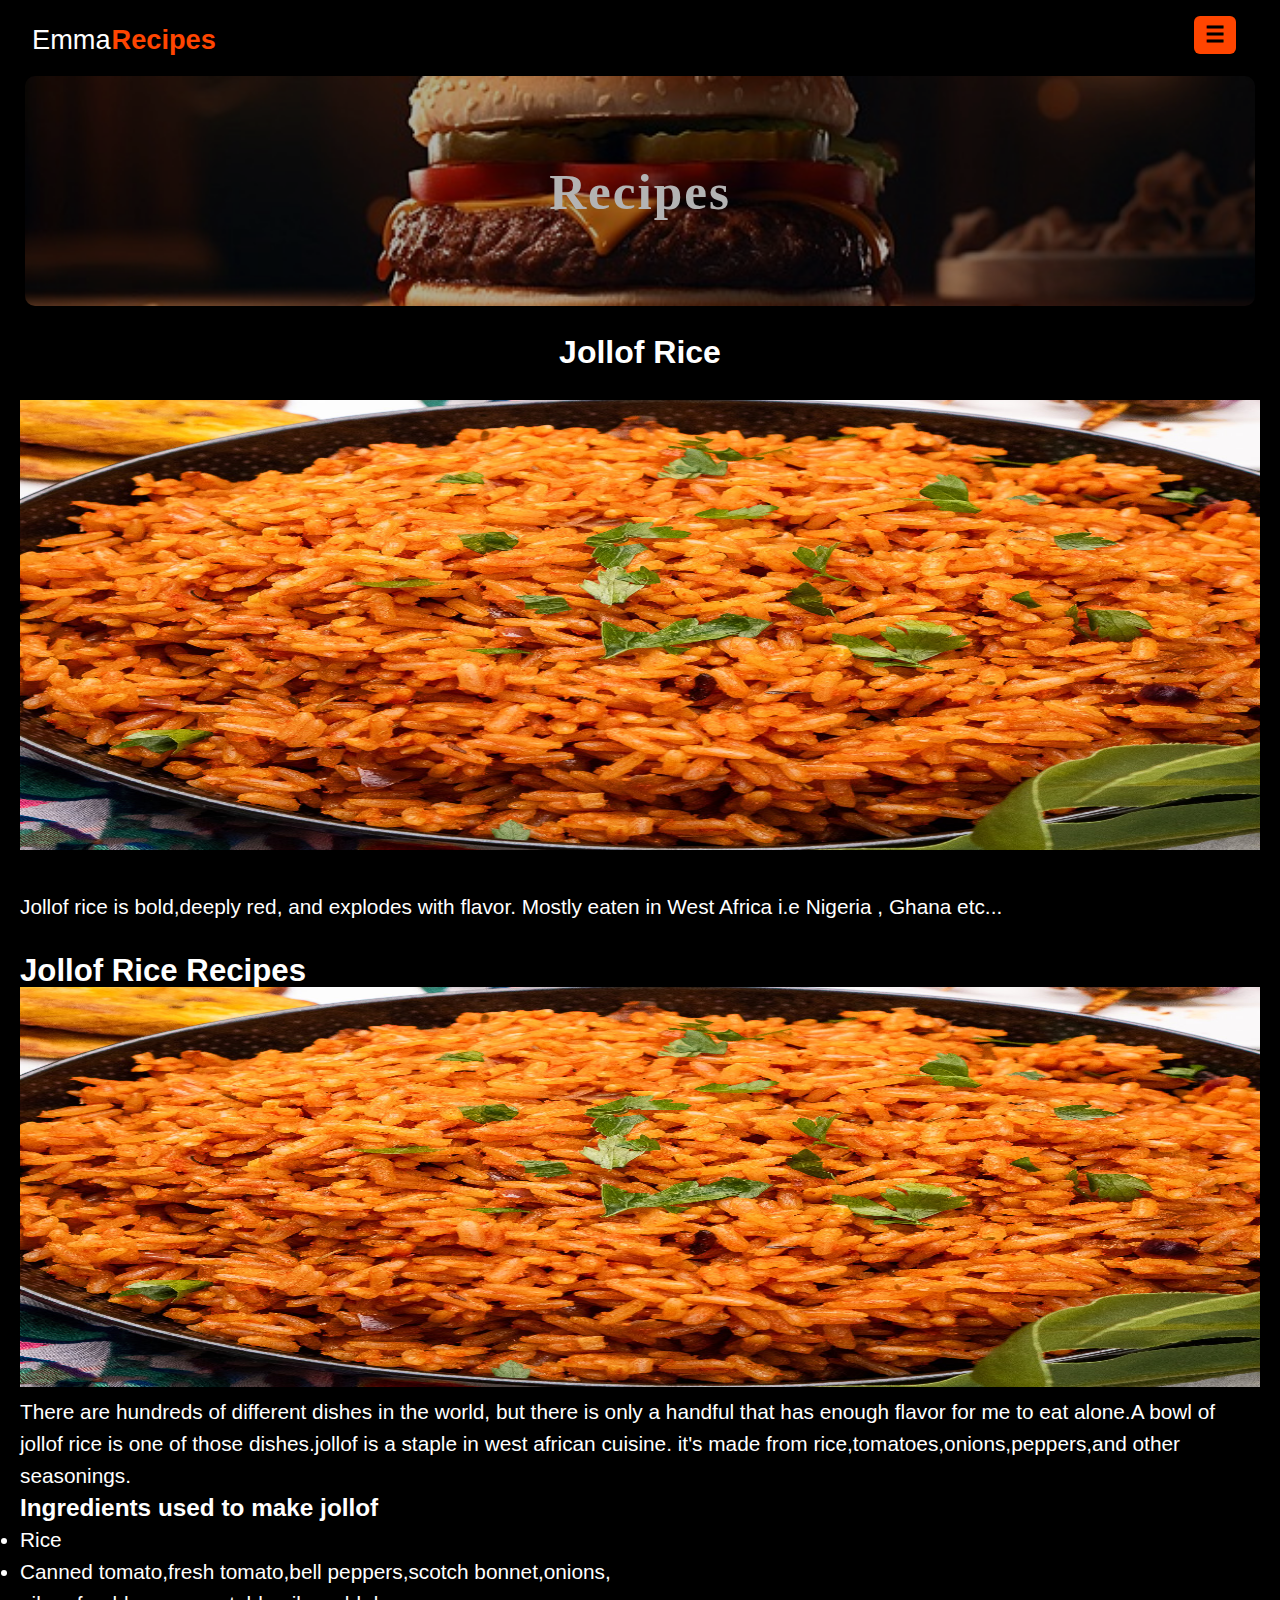
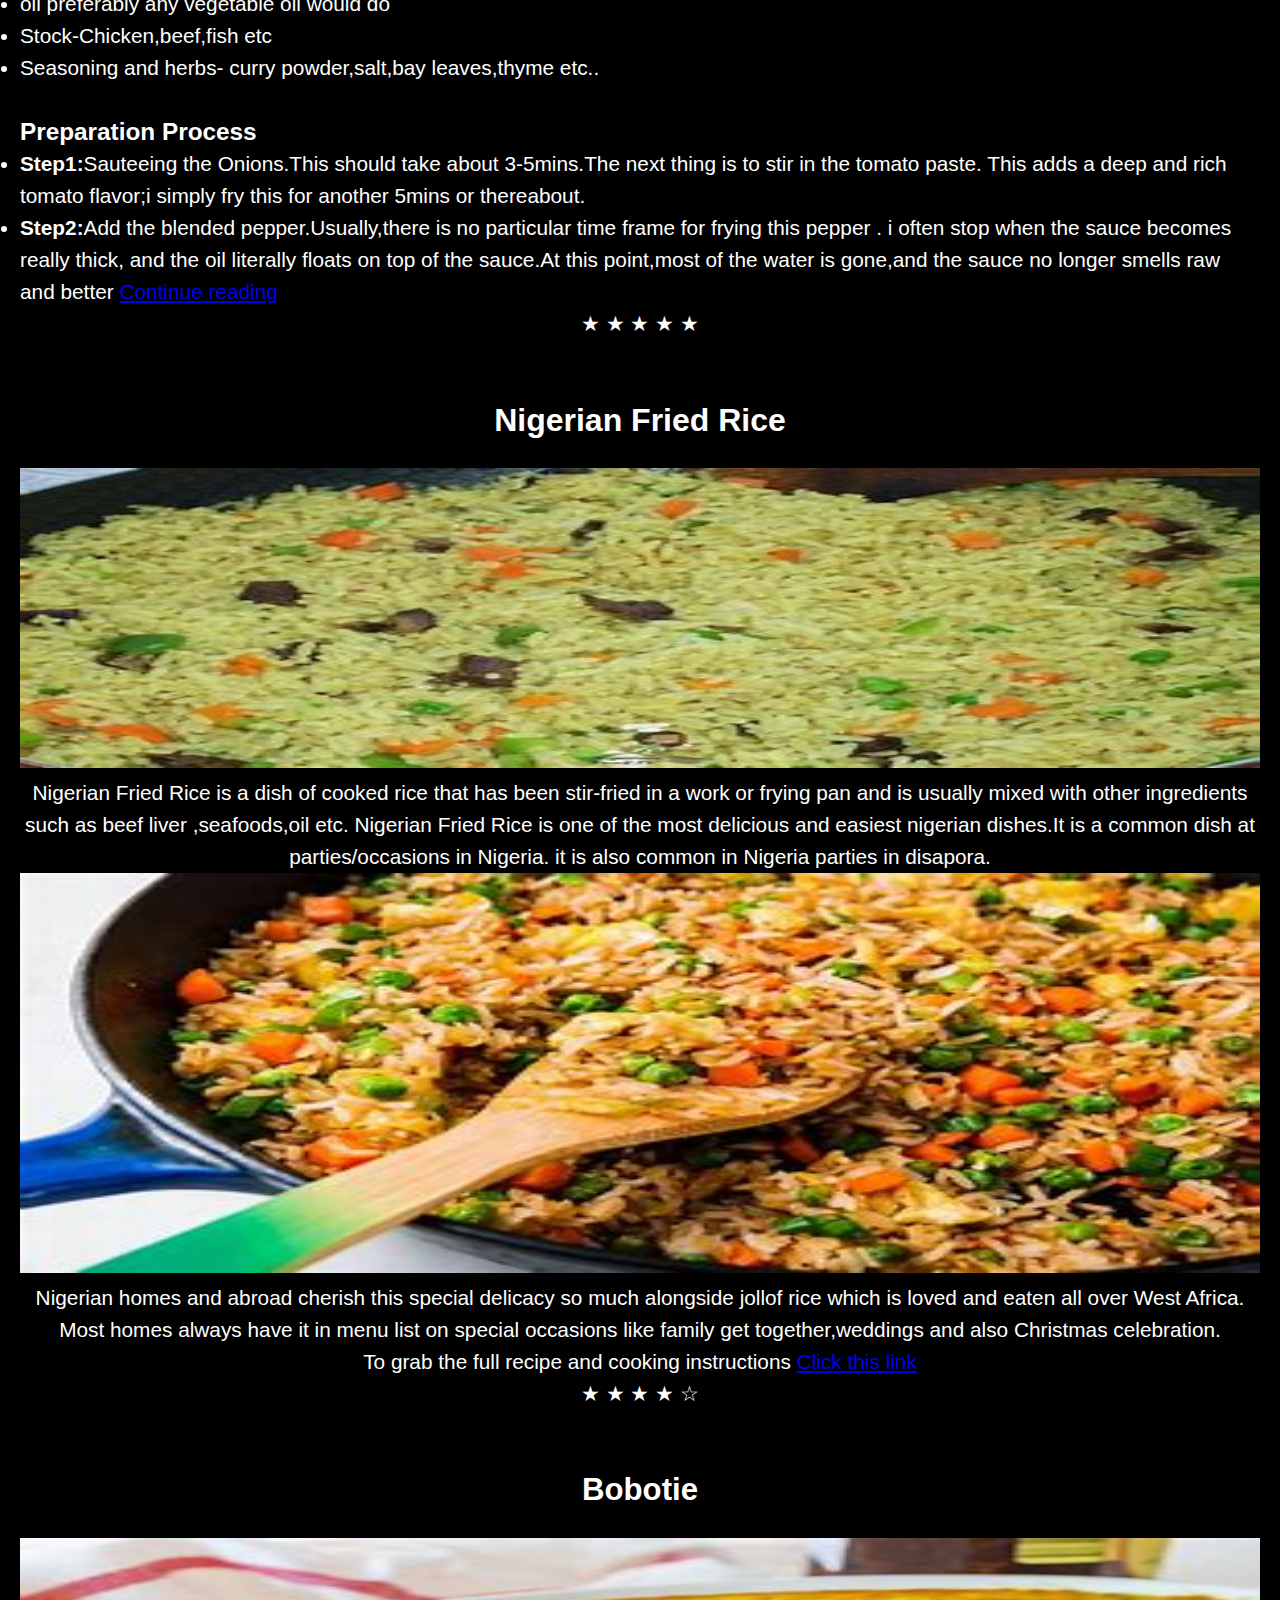
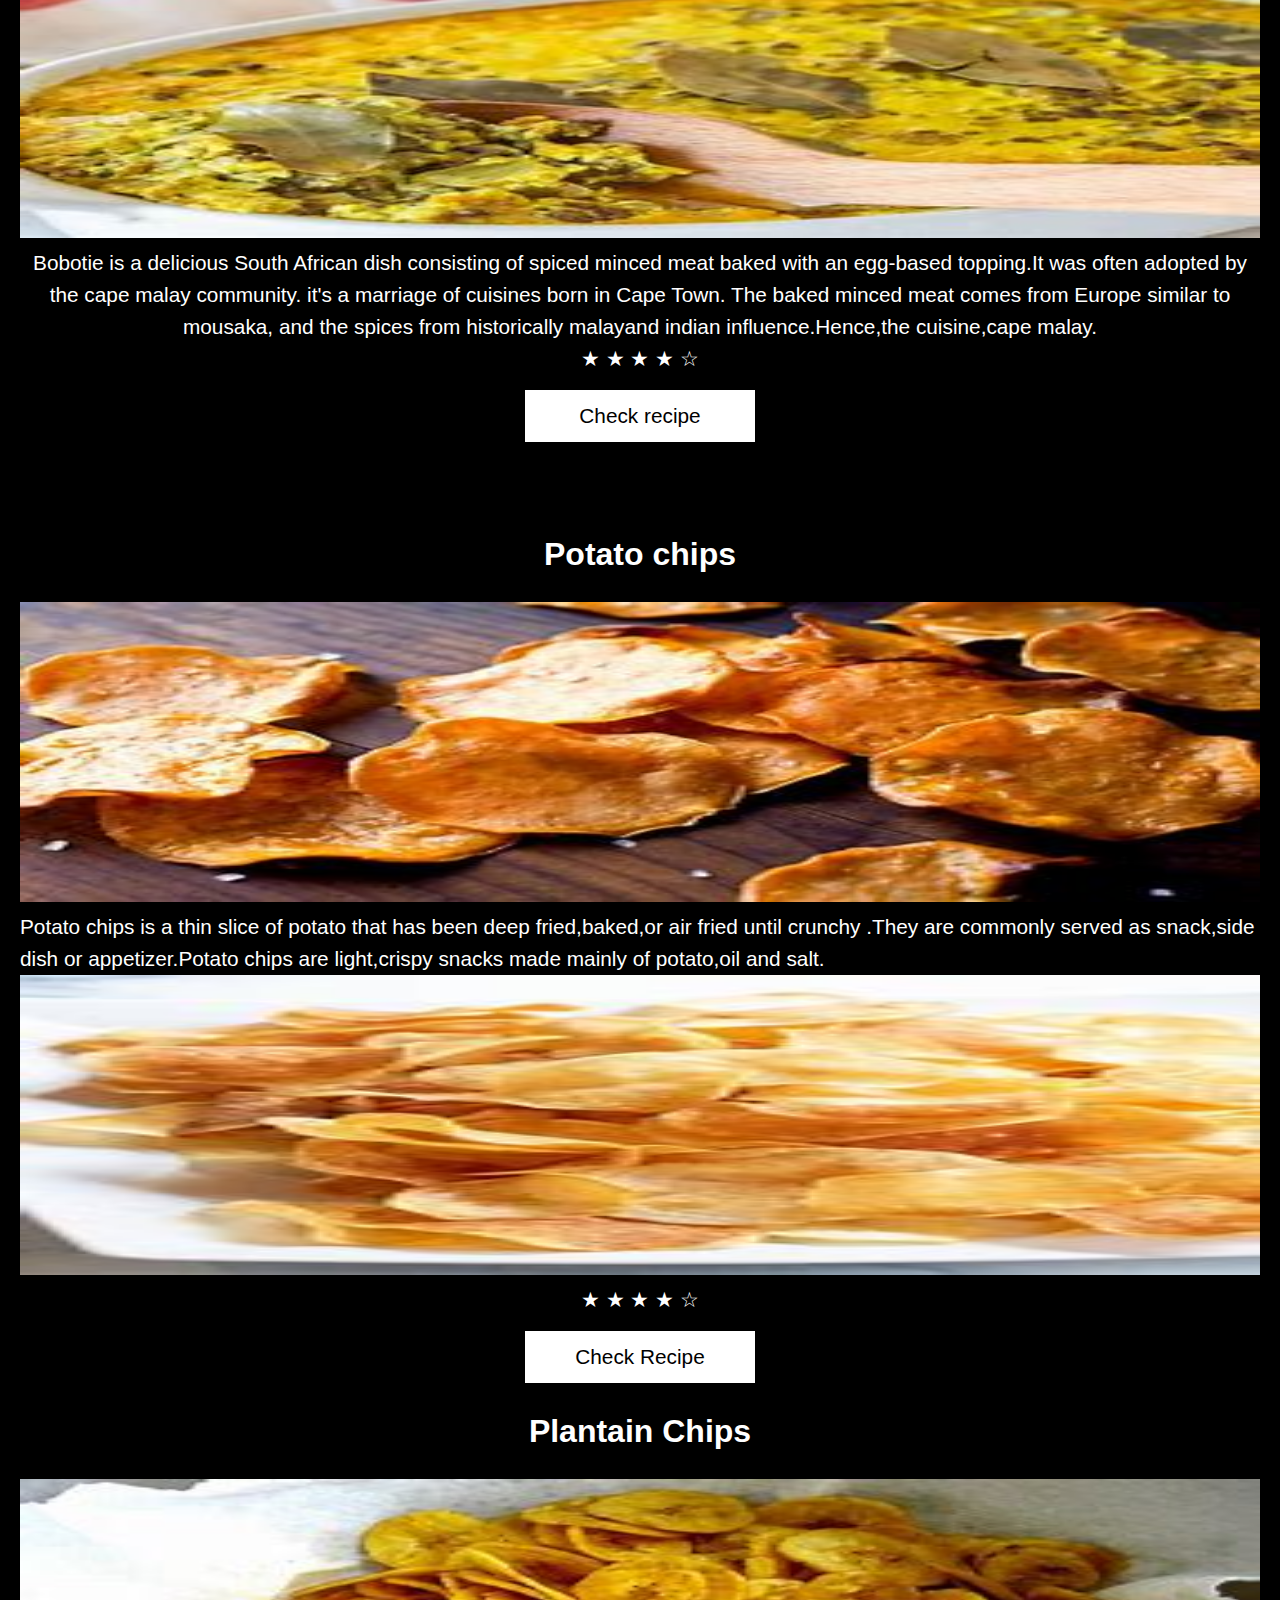
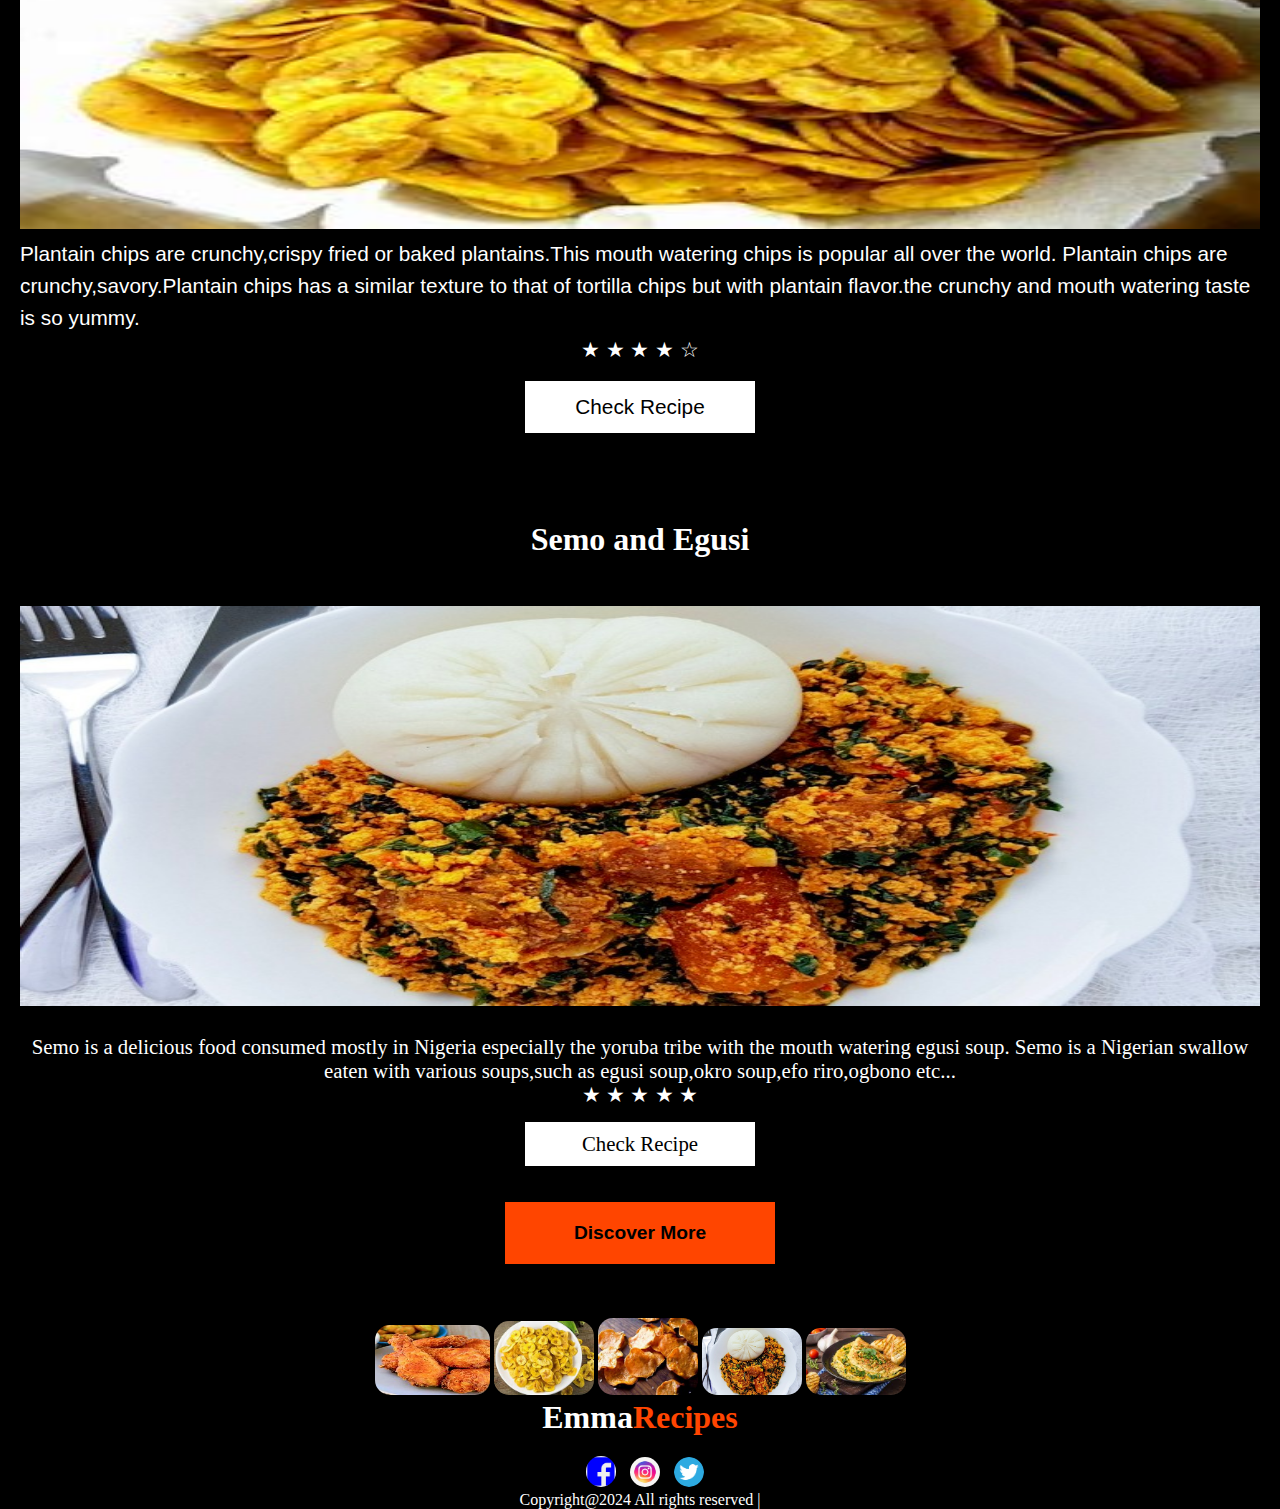
<file: recipes.html>
<!DOCTYPE html>
<html lang="en">
<head>
    <meta charset="UTF-8">
    <meta name="viewport" content="width=device-width, initial-scale=1.0">
    <title>Recipes</title>
    <style>
        *{
    margin:0;
    padding:0;
    box-sizing: border-box;
    transition: 1s ease-in-out;
}
body{
    background-color: black;
    min-height: 100vh;
    transition: 1s ease-in-out;

}
header{
    background-color: black;
    color: white;
}
/*navbar section*/
.container{
    padding:1.5rem 2rem 0 2rem;
    display: flex;
    transition:1s ease-in;
    justify-content: space-between;
    align-items: flex-start;
    position: relative;
}
nav{
    display: flex;
    flex-direction: column;
    flex-wrap: wrap;
    margin-right:10px;
    margin-left: 0;
    margin-top: -15px;
    color:white;
    padding:2px;
    border-radius: 10px;
    
}
.container .logo{
  font-size:1.7rem;
  font-weight:500;
  font-family: Arial, Helvetica, sans-serif;
}
.logo span{
    color:orangered;
    margin-left:1px;
    font-weight: 700;
    
}
nav ul{
    list-style-type: none;
}
nav ul li{
    width: 100%;
    margin-bottom: 0;
    text-align: center;
    padding:0.5em;
}
nav ul a{
    color: white;
    text-decoration: none;
    line-height:2.5rem;
    padding:0 20px;
    font-size: larger;
    font-family: Arial, Helvetica, sans-serif;
}
.nav-btn{
    background-color:orangered;
    padding:6px;
    border-radius: 5px;
}
nav a:hover{
    background-color: white;
    color:black;
    width:100%;
    transition: 1s;
    padding:5px 25px;
}
.label{
    font-size:1.4rem;
    font-weight:900;
}
nav ul:last-child{
    width:100%;
    flex-basis: 100%;
}
input[type='checkbox']:not(:checked)+ul{
    display:none;
 }
 nav input[type='checkbox'], nav label{
     display: none;
 }
 nav label{
    display: block;
    text-align: center;
    padding:0.7rem;
    border-radius:6px;
    background-color: orangered;
    color:black;
    line-height:1rem;
    margin-top:5px;
    align-self: center;
  }
  /*hero section*/
  .hero-section{
    background-image: url(hamburger1.jpg);
    background-repeat: no-repeat;
    background-size: cover;
    background-position: center;
    margin:20px 25px 30px 25px;
    height:230px;
    display: flex;
    justify-content: center;
    align-items: center;
    font-size:1.6rem;
    letter-spacing: 2px;
    border-radius:10px;
    opacity: 0.7;
  }
  main{
    color:white;
    margin-top: 20px;
    padding:0px 20px;
  }
  .main-section{
    font-size: 1.3rem;
    line-height:2rem;
    font-family:'Trebuchet MS', 'Lucida Sans Unicode', 'Lucida Grande', 'Lucida Sans', Arial, sans-serif;
  }
  .main-section h1{
    text-align: center;
    font-size: 2rem;
  }
  .btn{
      text-decoration: none;
      background-color:white;
      color:black;
      display: flex;
      margin:0 auto;
      margin-top: 15px;
      width:230px;
      padding:10px 0;
      text-align: center;
      justify-content: center;
      align-items: center;
  }
  .main-section-e h1{
    font-size: 2rem;
  }
  .main-section-e{
    font-size:1.3rem;
  }
  footer{
    color:white;
}
footer img{
    border-radius: 15px;
}
.footer-icon img{
    margin-top:20px;
    margin-left: 10px;
}
.footer-icon span{
    color:orangered;
}
.last-btn{
    text-decoration: none;
    background-color: orangered;
    color:black;
    font-size:1.2rem;
    font-family: 'Trebuchet MS', 'Lucida Sans Unicode', 'Lucida Grande', 'Lucida Sans', Arial, sans-serif;
    font-weight: 900;
    width:270px;
    padding:20px 0;
    display: flex;
    margin: 0 auto;
    justify-content: center;
    align-items: center;
}
    </style>
</head>
<body>
    <header>
        <div class="container">
            <div class="logo">Emma<span>Recipes</span></div>
            <nav>
            <label class="label" for="menu">
             &#9776
            </label>
            <input id="menu" type="checkbox">
                <ul>
                    <li><a href="index.html">Home</a> </li>
                    <li><a href="about.html">About</a> </li>
                    <li><a href="tag.html">Tags</a> </li>
                    <li><a href="recipes.html">Recipes</a> </li>
                    <li><a class="nav-btn" href="contact.html">Contact</a></li>
                </ul>
            </nav>
            </div>
            <div class="hero-section">
                <h1>Recipes</h1>
            </div>
            </header>
            <main>
                <section class="main-section">
                    <h1>Jollof Rice</h1>
                    <br>
                    <img src="jollof.jpg" width="100%" height="450px">
                    <br>
                    <br>
                    <p>Jollof rice is bold,deeply red, and explodes with flavor.
                        Mostly eaten in West Africa i.e Nigeria , Ghana etc...</p>
                      <br>
                      <h2>Jollof Rice Recipes</h2>
                      <img src="jollof.jpg" width="100%" height="400px">
                      <br
                      <p>There are hundreds of different dishes in the world,
                         but there is only a handful that has enough flavor for me to eat alone.A bowl
                        of jollof rice is one of those dishes.jollof is a staple in west african cuisine.
                   it's made from rice,tomatoes,onions,peppers,and other seasonings. </p>
                   <h3><b>Ingredients used to make jollof</b></h3>
                   <li>Rice</li>
                   <li>Canned tomato,fresh tomato,bell peppers,scotch bonnet,onions,</li>
                   <li>oil preferably any vegetable oil would do</li>
                   <li>Stock-Chicken,beef,fish etc</li>
                   <li>Seasoning and herbs- curry powder,salt,bay leaves,thyme etc..</li>
                      <br>
                      <h3>Preparation Process</h2>
                      <li><b>Step1:</b>Sauteeing the Onions.This should take about 3-5mins.The next thing is to stir in the tomato paste.
                    This adds a deep and rich tomato flavor;i simply fry this for another 5mins or thereabout.</li>
                    <li><b>Step2:</b>Add the blended pepper.Usually,there is no particular time frame for frying this pepper
                   . i often stop when the sauce becomes really thick, and the oil literally floats on top of the sauce.At this point,most of the water is gone,and the sauce no longer smells raw and better
                    <a href="https://cheflolaskitchen.com/jollf-rice/">Continue reading</a></li>
                    <center>
                    &#9733 &#9733 &#9733 &#9733 &#9733
                  </center>
                    <section class="main-section-b">
                <br><br>
                <center>
                <h1>Nigerian Fried Rice</h1>
                <br>
               <a href="naijafriedrice2.jpg"><img src="naijafriedrice2.jpg" width="100%" height="300px"></a>
               <p>Nigerian Fried Rice is a dish of cooked rice that has been stir-fried in a work or frying pan and is usually mixed with other ingredients such as beef liver ,seafoods,oil etc.
                Nigerian Fried Rice is one of the most delicious and easiest nigerian dishes.It is a common dish at parties/occasions in Nigeria.
                it is also common in Nigeria parties in disapora.
                <img src="friedrice1.jpg" width="100%" height="400px">
                <p>
                    Nigerian homes and abroad cherish this special delicacy so much alongside jollof rice which is loved and eaten all over West Africa.
                    Most homes always  have it in menu list on special occasions like family get together,weddings and also Christmas celebration.
                </p>
            </p>
               <P>To grab the full recipe and cooking instructions
                <a href="https://www.allnigerianrecipes.com/rice/nigerian-fried-rice/">Click this link</a>
               </p>
               &#9733 &#9733 &#9733 &#9733 &#x2606

            </section>
            <section class="main-section-c">
              <br><br>
             <center> <h2>Bobotie</h2></center>
              <br>
              <center>
              <a href="bobotie.jpg"><img src="bobotie.jpg" width="100%" height="300px"></a>
              <br>
              <p>Bobotie is a delicious South African dish consisting of spiced minced meat baked with an egg-based topping.It was often adopted by the cape malay community.
                it's a marriage of cuisines born in Cape Town. The baked minced meat comes from Europe  similar to mousaka, and the spices from historically malayand indian influence.Hence,the cuisine,cape malay.
              </p>
              &#9733 &#9733 &#9733 &#9733 &#x2606
              <a class="btn" href="https://www.pantsdownapronson.com"/south-african-bobotie-recipe/">Check recipe</a>
            </section>
            <br>
            <br>
            <br>
            <section class="main-section-potato">
                <h1>Potato chips</h1>
                <br>
                <img src="friedpotatoes2.jpg" width="100%" height="300px">
                <br>
                <p>Potato chips is a thin slice of potato that has been deep fried,baked,or air fried until crunchy
                    .They are commonly served as snack,side dish or appetizer.Potato chips are light,crispy snacks made mainly of potato,oil and salt.
                </p>
                 <img src="friedpotatoes1.jpg" width="100%" height="300px">
                 <br>
              <center>&#9733 &#9733 &#9733 &#9733 &#x2606
</center>
                 <a class="btn" href="https://www.servedfromscratch.com/homemade-potato-chips/"> Check Recipe</a>
            </section>
            <br>
            <section class="main-section-d">
                <h1>Plantain Chips</h1>
                <br>
                <img src="plantain1.jpg" width="100%" height="350px">
               <br>
                <p> Plantain chips are crunchy,crispy fried or baked plantains.This mouth watering chips is popular all over the world.
                    Plantain chips are crunchy,savory.Plantain chips has a similar texture to that of tortilla chips but with plantain flavor.the crunchy and mouth watering taste is so yummy.</p>
                </p>
                <center>
                &#9733 &#9733 &#9733 &#9733 &#x2606
                <a class="btn" href="https://www.preciouscore.com/plantain-chips/">Check Recipe</a>
            </section>
        </center>
            <br>
            <br>
             </section>
             <section class="main-section-e">
                <br>
                <center>
                <h1>Semo and Egusi</h1>
                <br>
                <br>
                <img src="semo.jpg" width="100%" height="400px">
          <br><br>
              <p>Semo is a delicious food consumed mostly in Nigeria especially the yoruba tribe with the mouth watering egusi soup.
                Semo is a Nigerian swallow eaten with various soups,such as egusi soup,okro soup,efo riro,ogbono etc...
              </p>
              &#9733 &#9733 &#9733 &#9733 &#9733
              <a class="btn" href= " https://www.fmnfoods.com/2021/07/29/semovita-egusi-soup/?amp=1">Check Recipe</a>
            </section>
            </main>
            <br>
            <br>
<a class="last-btn" href="https://africa-cuisine.com">Discover More </a>
            <br>
            <br><br>
            <footer>
                <center>
                <div class="img-box">
                    <img src="crispychicken1.jpg" width="115px" height="70px">
                    <img src="plantain2.jpg" width="100px">
                    <img src="friedpotatoes2.jpg" width="100px">
                    <img src="semo.jpg" width="100px">
                    <img src="omelette.jpeg" width="100px">
                </div>
                <div class="footer-icon">
                    <h1>Emma<span>Recipes</span></h1>
                    <img src="fblogo.jpg" width="30px">
                    <img src="instalogo.jpg" width="30px">
                    <img src="twitterlogo.jpg" width="30px">
                </div>
                <section class="last-part">
                    <p>Copyright@2024 All rights reserved |</p>
                </section>
            </footer>
</body>
</html>
</file>
